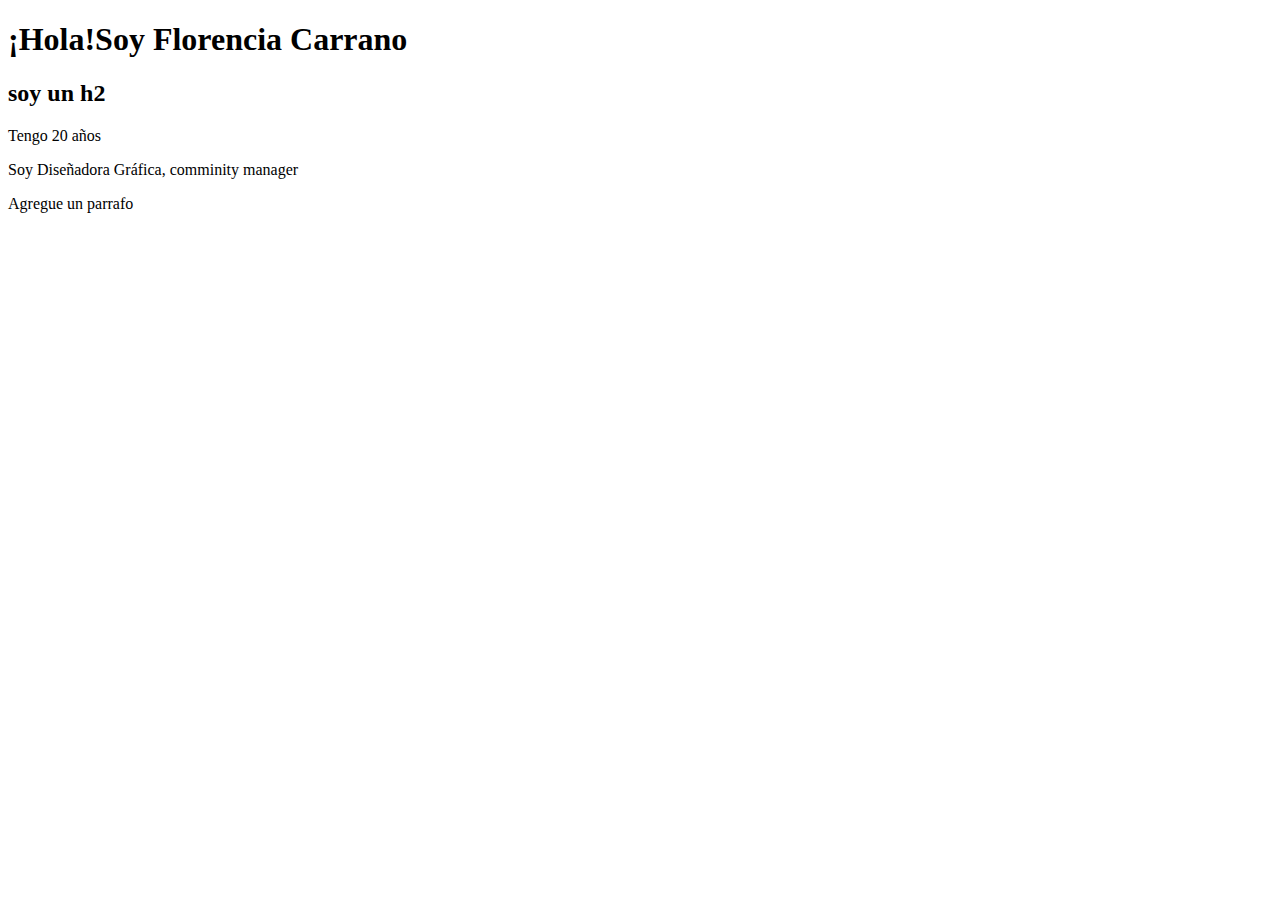
<file: index.html>
<!DOCTYPE html>
<html lang="en">
<head>
    <meta charset="UTF-8">
    <meta http-equiv="X-UA-Compatible" content="IE=edge">
    <meta name="viewport" content="width= , initial-scale=1.0">
    <title>Document</title>
</head>
<body>


<div><h1>¡Hola!Soy Florencia Carrano</h1></div>
<h2>soy un h2</h2>
    <p>Tengo 20 años</p>
    <div>Soy Diseñadora Gráfica, comminity manager</div>
    <p>Agregue un parrafo</p>
    
   
    
    </body>
</html>
</file>
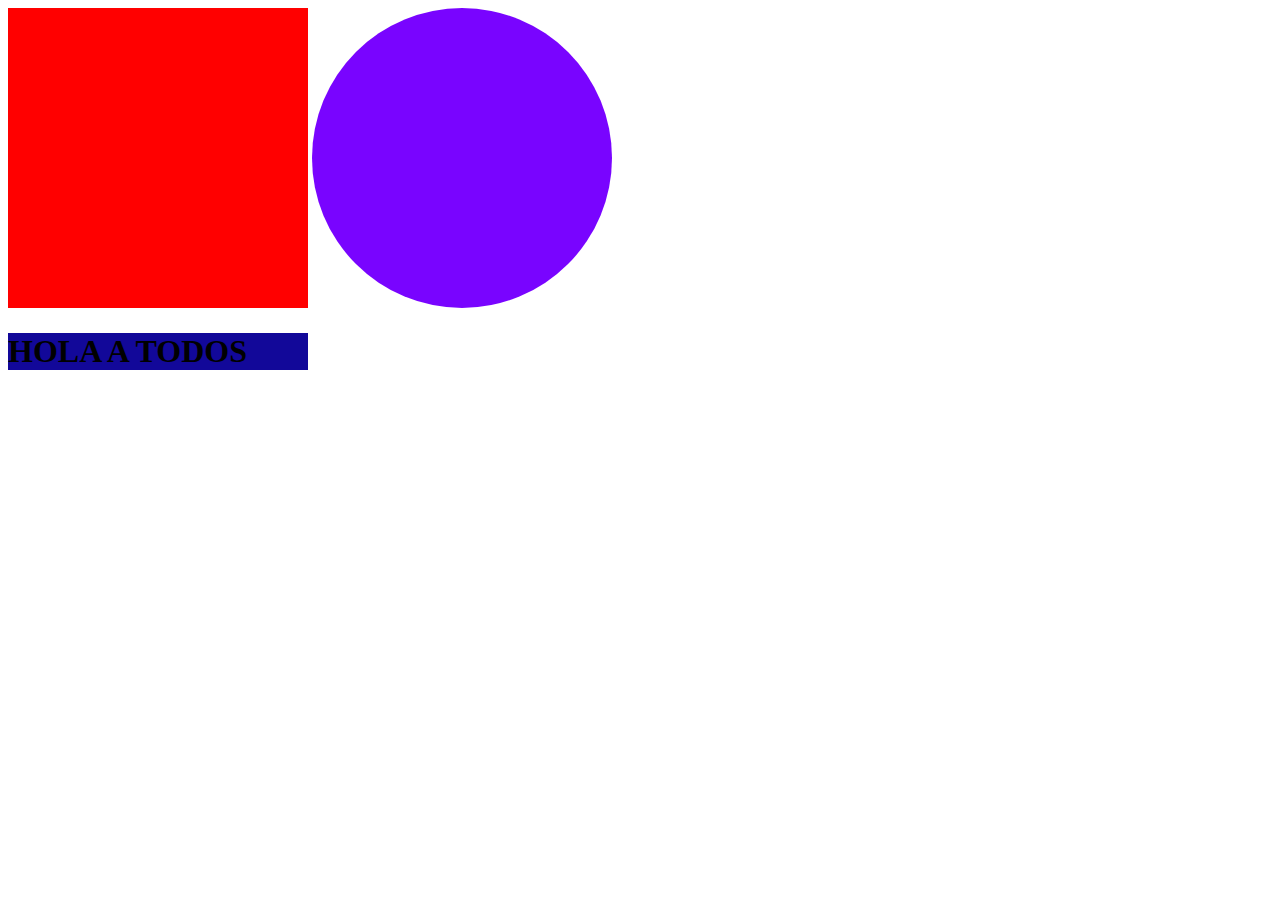
<file: CLASE CSS PARTE DOS/index.html>
<html>
    <head>
        <link rel="stylesheet" href="index.css">
    </head>
    <body>
        <div class="cuadrado"></div>
        <div class="circulo"></div>

        
        <h1 class="titulo">HOLA A TODOS</h1>

    </body>
</html>
</file>
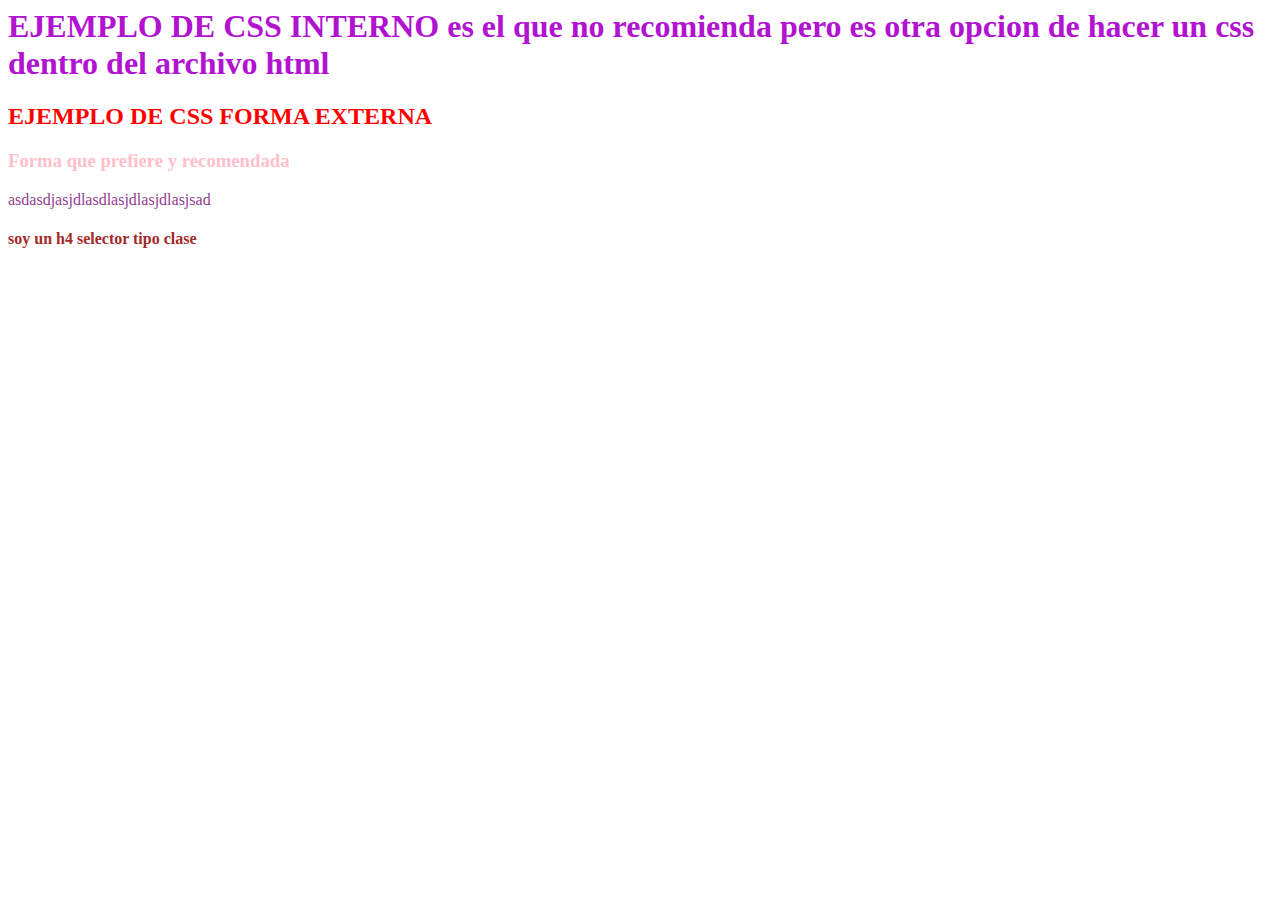
<file: CLASE CSS/index.html>
<html>
    <head>
        <style>
            h2 {color: red;
            }
        </style>
        <link rel="stylesheet" href="index.css">
    </head>
    <body>
        <h1 style="color:rgb(177, 19, 209)">EJEMPLO DE CSS INTERNO es el que no recomienda pero es otra opcion de hacer un css dentro del archivo html</h1>
        <h2>EJEMPLO DE CSS FORMA EXTERNA</h2>
        <h3>Forma que prefiere y recomendada</h3>
        <p id="parrafo"> asdasdjasjdlasdlasjdlasjdlasjsad</p>
        <h4 class="titulo">soy un h4 selector tipo clase</h4>
    </body>
</html>
</file>
<file: CLASE CSS PARTE DOS/index.css>
.cuadrado {
    display: inline-block;
    width: 300px;
    height: 300px;
    background-color: red;
}
.circulo{
    display: inline-block;
    width: 300px;
    height: 300px;
    border-radius: 150px;
    background-color: rgba(119, 0, 255, 0.986);
}
.titulo{
    display: inline-block
    color:rgb(252, 0, 189);
    background-color: rgb(18, 8, 153);
    width: 300px;
    

}
</file>
<file: CLASE CSS/index.css>
h3{
    color:pink
}

#parrafo{
    color:rgb(148, 62, 148)
}
.titulo {
    color:brown
}
</file>
